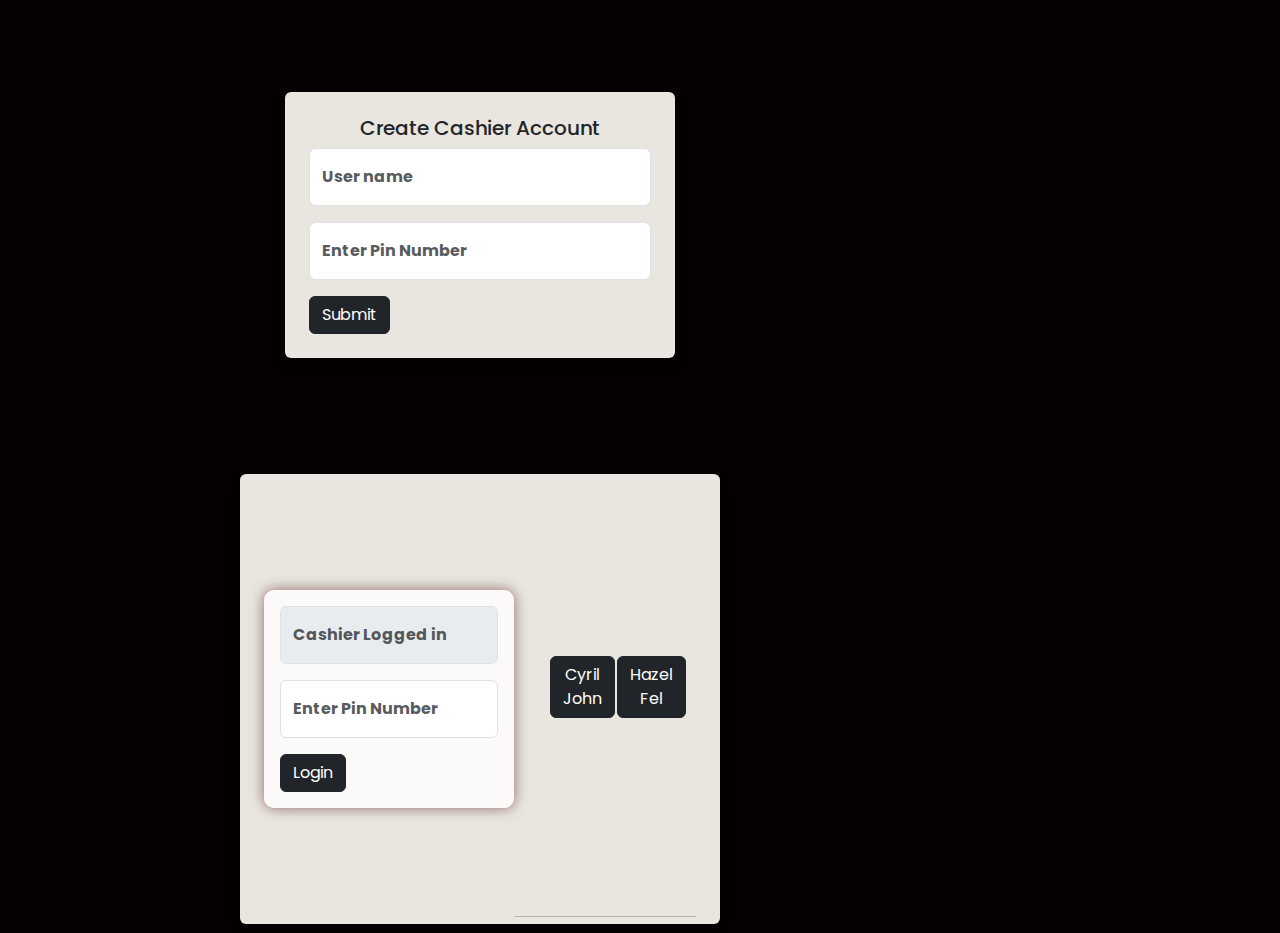
<file: clerk.html>
<!DOCTYPE html>
<html lang="en">
<head>
    <meta charset="UTF-8">
    <meta http-equiv="X-UA-Compatible" content="IE=edge">
    <meta name="viewport" content="width=device-width, initial-scale=1.0">
    <link rel="icon" type="image/x-icon" href="./assets/favicon.ico">
    <link rel="stylesheet" href="./clerk.css">
    <link href='https://fonts.googleapis.com/css?family=Sulphur Point' rel='stylesheet'>
    <link href="https://cdn.jsdelivr.net/npm/bootstrap@5.2.2/dist/css/bootstrap.min.css" rel="stylesheet">
    <script src="https://cdn.jsdelivr.net/npm/bootstrap@5.2.2/dist/js/bootstrap.bundle.min.js"></script>
    <title>account create and login</title>
</head>
<body style="background-color:rgb(6, 0, 0); height: 100vh";>

<div class="container col-sm-6 " mx-auto p-2 style="max-height: 80vh;"> 
    <div class="rounded p-4 shadow" style="background-color: rgb(232, 230, 223);">
        <h5 class="d-flex justify-content-center">Create Cashier Account</h5>
        <div class="form-floating mb-3">
        <input type="text" value="" class="form-control" id="addclerkname" placeholder="Cashier Name" required>
        <label for="clerkname" class="form-label text-muted fw-bold">User name</label>
        <div class="valid-feedback">Good to go! </div>
        <div class="invalid-feedback">Enter New Cashier Name</div>
        </div>

        <div class="form-floating mb-3">
        <input type="password" class="form-control" value="" id="addpin" placeholder="Enter Pin Number" required>
        <label for="pin" class="form-label text-muted fw-bold">Enter Pin Number</label>
        <div class="valid-feedback">Good to go! </div>
        <div class="invalid-feedback">Enter Correct Pin</div>
        </div>

        <button onclick="addclerk(), selectaudio.play()" type="submit" class="btn btn-dark text">Submit</button>
    </div>
    </div>
</div> 
<br>

<div class="container col-sm-6 rounded p-4 shadow" style="background-color:  rgb(232, 230, 223);"> 
        <form name="loginform" class="needs-validation">

        <div class="form-floating mb-3">
        <input type="text" value="" class="form-control" id="clerknamedisplay" placeholder="Clerk On Duty" disabled required>
        <label for="clerkname" class="form-label text-muted fw-bold">Cashier Logged in</label>
        <div class="valid-feedback">Good to go! </div>
        <div class="invalid-feedback">Select Cashier Name Below</div>
        </div>

        <div class="form-floating mb-3">
        <input type="password" class="form-control" value="" id="pindisplay" placeholder="Enter Pin Number" required>
        <label for="pin" class="form-label text-muted fw-bold">Enter Pin Number</label>
        <div class="valid-feedback">Good to go! </div>
        <div class="invalid-feedback">Enter Correct Pin</div>
        </div>
        <button onclick="authentication()" type="submit" class="btn btn-dark">Login</button>
        </form>
        <hr>
        <div class="mx-auto row" style="width: 100%;">

            <div class="container mx-auto col-sm-12">
            <div class="container mx-auto row" id="clerknamebuttoncon">
            <div class=" mb-2 col-md-6">
                <button value="Cyril John" id="clerk1" onclick="clerk1()" type="button" class="btn btn-dark" >Cyril John</button></div>
            <div class=" mb-2 col-md-6">
                <button value="Hazel Fel" id="clerk2" onclick="clerk2()" type="button" class="btn btn-dark" >Hazel Fel</button></div>
            </div>
            </div>       
            <hr>
        </div>
    </div>     
</div> 
<script src="./js/clerk.js"></script>

</body>
</html>
</file>
<file: clerk.css>
/* Google Fonts  */
@import url('https://fonts.googleapis.com/css2?family=Montserrat:wght@100;200;300;400;500;600;700;800;900&family=Poppins:wght@100;200;300;400;500;600;700;800;900&display=swap');

*{
    padding: 0;
    margin:0 ;
    box-sizing: border-box;
    font-family: 'Poppins', sans-serif;
}
body{
    min-height: 75vh;
    width: 75%;
}
.container{
    display: flex;
    justify-content: center;
    align-items: center;
    height: 50vh;
    width: 50%;
    background-position: center;
    background-repeat: no-repeat;
    background-size: cover;
    position: relative;
}
form{
    background-color: #09090945;
    width: 550px;
    padding: 1rem;
    border-radius: 10px;
    box-shadow: 0px 0px 15px #20090963, 0px 0px 10px #d11e1e3c;
    background-color: #ffffffce;
    color: #08081b;
}
form p{
    font-size: 25px;
    padding-left: .5rem;
    font-weight: 600;
    text-align: center;
}
.form-control{
    padding: .5rem;
}
.form-control label{
    display: block;
    margin-bottom: .5rem;
}
.form-control input{
    width: 100%;
    height: 45px;
    padding: 10px;
    background-color: transparent;
    border: 1px solid #c3c0c0;
    border-radius: 5px;
    color: rgb(92, 96, 170);
    font-size: 16px;
    outline: none;
    transition: all .5s ease;
}
.form-control input:focus{
    box-shadow: 0px 0px 10px rgb(16, 15, 15);
}
.form-control input::placeholder{
    color: rgb(40, 37, 37);
}
.form-control button{
    width: 100%;
    height: 45px;
    border: none;
    outline: none;
    border-radius: 5px;
    font-size: 16px;
    background-color: #111010;
    color: #fbf7f7;
    cursor: pointer;
    transition: all .5s ease;
}
.form-control button:hover{
    background-color: #142554;
}


/* responsive ness  */
@media (min-width: 100px) and (max-width: 100px) {
    .container{
        width: 100%;
    }
    form{
        width: 90%;
    }
}
</file>
